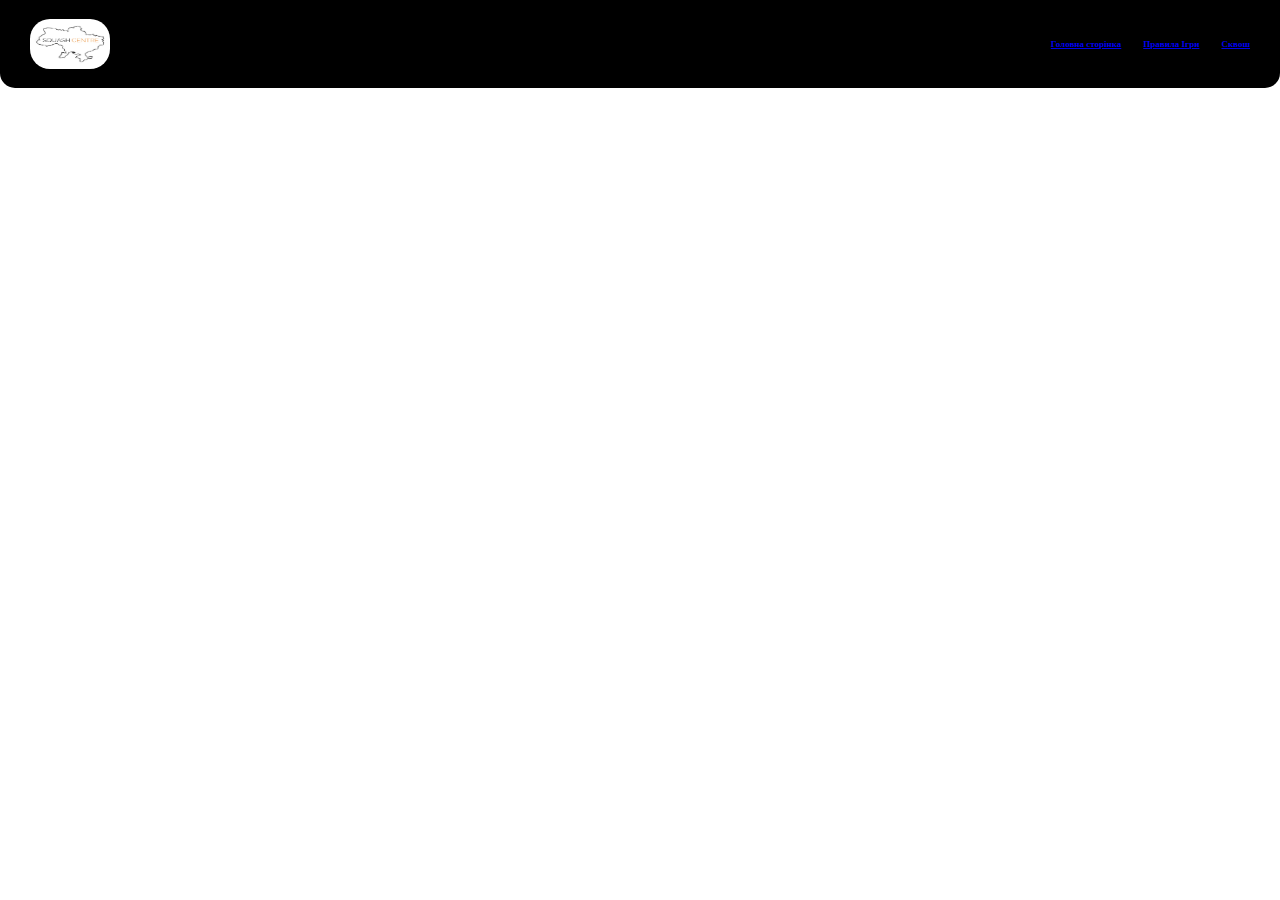
<file: index.html>
<!DOCTYPE html>
<html lang="en">
<head>
    <meta charset="UTF-8">
    <meta http-equiv="X-UA-Compatible" content="IE=edge">
    <meta name="viewport" content="width=device-width, initial-scale=1.0">
    <title>About Squash</title>
    <link rel="stylesheet" href="assets/css/trainer.css">
</head>
<body>
    <header>
     <img src="assets/img/logo.jpg" alt="">
    <nav>
        <ul class="menu">
            <li><a href="index.html">Головна сторінка</a></li>
            <li><a href="rules.html">Правила Ігри</a></li>
            <li><a href="squash.html">Сквош</a></li>
        </ul>
    </nav>
    </header>
    <main>

        <main class="division">
            <!-- <h1>Сквош - це ракетковий вид спорту в закритому приміщенні💪</h1>
            <p>Сквош це вид спорту який розвиває всі м’язи, а найголовніше приносить круті емоції)))</p>
            <div class="container">
            <div class="box">
                <h1>Історія Сквошу</h1>
                <p>Ще у Франції епохи Відродження діти розважалися, відбиваючи ракеткою м'яч від стін у вузьких провулках.До початку XX століття гра сквош стала популярною в різних школах, клубах і навіть на приватних кортах. А в 1907 р. Асоціація Tennis, Rackets & Fives зібрала засідання комітету, присвячене встановленню стандартів сквошу. Так із трьох видів спорту виник один, під назвою сквош. Лише у 1923 р. Королівський клуб автомобілістів знову зібрався для обговорення правил, і ще 5 років опісля була створена Асоціація сквошу, яка відповідала за стандарти сквошу у Великій Британії. Гра набула поширення в Америці та Канаді, а потім і в усьому світі.</p>
            </div>
        </div>
        <div class="container-2">
            <div class="box-2">
                <h1>Розвиток Сквошу</h1>
                <p>У світі співіснує кілька варіантів гри у сквош. В американському «Хардбол» гра ведеться набагато жорсткішим м'ячем на кортах іншого розміру. У той час як одиночні гри в Хардбол, вже непопулярні навіть у Північній Америці ), парні ігри в Хардбол проводять все ще досить активно. Існує парна версія сквошу: грають стандартним м'ячем, іноді на ширшому корті ладнюють процес виграшу очок, на відміну від свого молодшого американського побратима «ракетболу» (racquetball). На відміну від ракетболу м'яч повинен потрапити вище «тіна» і не може бути легко «погашений». У результаті, розіграші зазвичай тривають довше, ніж у ракетболі. Гра повністю змінилася після винаходу скляної задньої стіни, яка дозволила набагато більшій кількості глядачів спостерігати матчі. Суцільна скляна стіна, була розроблена для повністю прозорих кортів — в подальшому 'Золота рибка'. Більшість гравців у сквош надають перевагу партнерам порівнянних фізично, розумово і технічно, так як навіть невеличка різниця приведе до переважної перевазі у матчі. На сьогоднішній день не існує будь-якого міжнародного стандарту оцінки рівня гравців. Існує тільки поділ на професійних і непрофесійних гравців.</p>
            </div>
        </div>
        <img src="assets/img/rackets.jpg" alt="ракетки"> -->
        </main>
    </main>
</body>
</html>
</file>
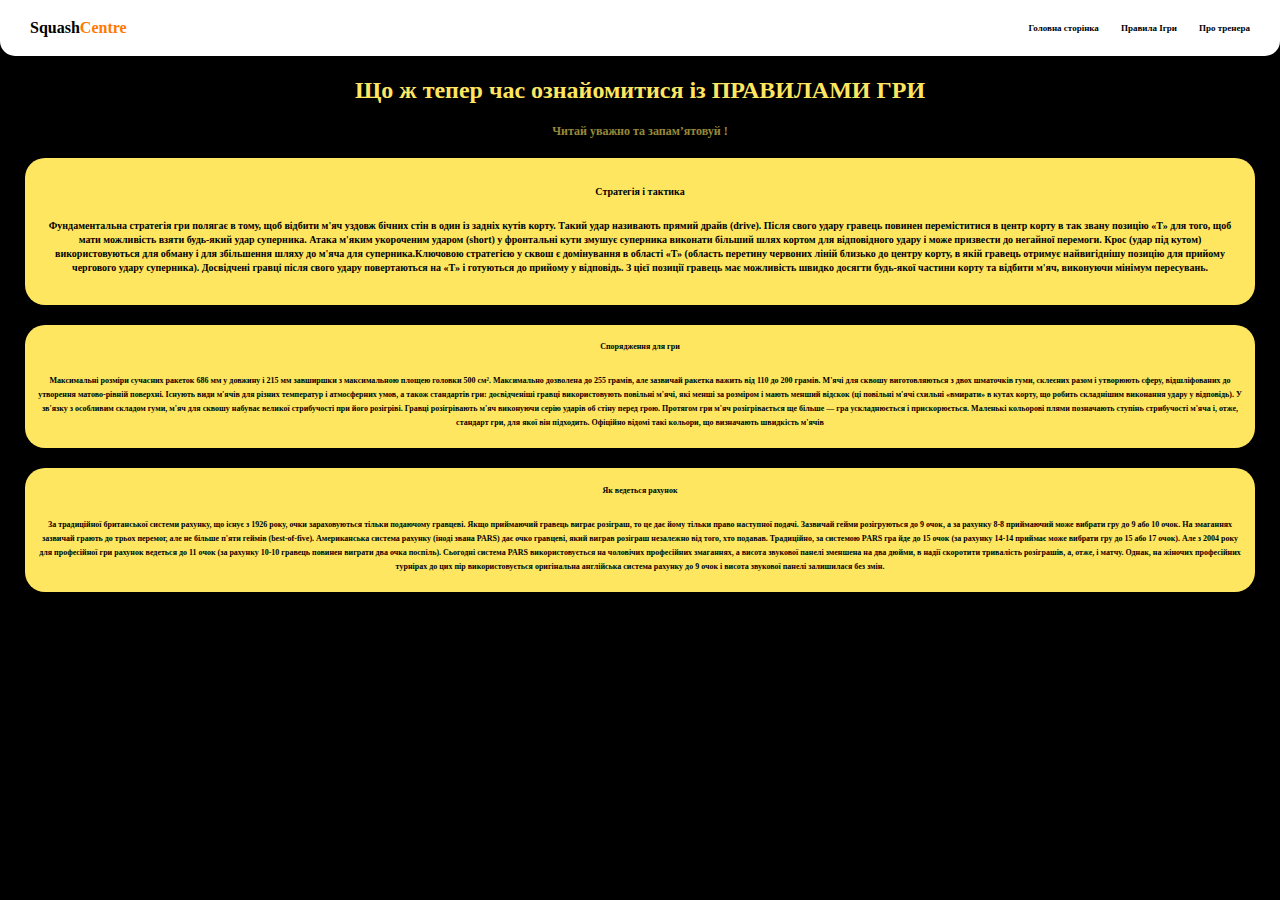
<file: rules.html>
<!DOCTYPE html>
<html lang="en">
<head>
    <meta charset="UTF-8">
    <meta http-equiv="X-UA-Compatible" content="IE=edge">
    <meta name="viewport" content="width=device-width, initial-scale=1.0">
    <title>About Squash</title>
    <link rel="stylesheet" href="assets/css/rules.css">
</head>
<body>
    <header>
     <a href="index.html" class="logo">Squash<span>Centre</span></a>
    <nav>
        <ul class="menu">
            <li><a href="index.html">Головна сторінка</a></li>
            <li><a href="rules.html">Правила Ігри</a></li>
            <li><a href="index.html">Про тренера</a></li>
        </ul>
    </nav>
    </header>
    <main>
        <main>
            <h1>Що ж тепер час ознайомитися із ПРАВИЛАМИ ГРИ</h1>
            <p>Читай уважно та запам’ятовуй !</p>
            <div class="container">
            <div class="box">
                <h1>Стратегія і тактика</h1>
                <p> Фундаментальна стратегія гри полягає в тому, щоб відбити м'яч уздовж бічних стін в один із задніх кутів корту. Такий удар називають прямий драйв (drive). Після свого удару гравець повинен переміститися в центр корту в так звану позицію «Т» для того, щоб мати можливість взяти будь-який удар суперника. Атака м'яким укороченим ударом (short) у фронтальні кути змушує суперника виконати більший шлях кортом для відповідного удару і може призвести до негайної перемоги. Крос (удар під кутом) використовуються для обману і для збільшення шляху до м'яча для суперника.Ключовою стратегією у сквош є домінування в області «Т» (область перетину червоних ліній близько до центру корту, в якій гравець отримує найвигіднішу позицію для прийому чергового удару суперника). Досвідчені гравці після свого удару повертаються на «Т» і готуються до прийому у відповідь. З цієї позиції гравець має можливість швидко досягти будь-якої частини корту та відбити м'яч, виконуючи мінімум пересувань.</p>
            </div>
        </div>
        <div class="container-2">
            <div class="box-2">
                <h1>Спорядження для гри</h1>
                <p>Максимальні розміри сучасних ракеток 686 мм у довжину і 215 мм завширшки з максимальною площею головки 500 см². Максимально дозволена до 255 грамів, але зазвичай ракетка важить від 110 до 200 грамів. М'ячі для сквошу виготовляються з двох шматочків гуми, склеєних разом і утворюють сферу, відшліфованих до утворення матово-рівній поверхні. Існують види м'ячів для різних температур і атмосферних умов, а також стандартів гри: досвідченіші гравці використовують повільні м'ячі, які менші за розміром і мають менший відскок (ці повільні м'ячі схильні «вмирати» в кутах корту, що робить складнішим виконання удару у відповідь). У зв'язку з особливим складом гуми, м'яч для сквошу набуває великої стрибучості при його розігріві. Гравці розігрівають м'яч виконуючи серію ударів об стіну перед грою. Протягом гри м'яч розігрівається ще більше — гра ускладнюється і прискорюється. Маленькі кольорові плями позначають ступінь стрибучості м'яча і, отже, стандарт гри, для якої він підходить. Офіційно відомі такі кольори, що визначають швидкість м'ячів</p>
            </div>
        </div>
        <div class="container-3">
            <div class="box-2">
                <h1>Як ведеться рахунок</h1>
                <p>За традиційної британської системи рахунку, що існує з 1926 року, очки зараховуються тільки подаючому гравцеві. Якщо приймаючий гравець виграє розіграш, то це дає йому тільки право наступної подачі. Зазвичай гейми розігруються до 9 очок, а за рахунку 8-8 приймаючий може вибрати гру до 9 або 10 очок. На змаганнях зазвичай грають до трьох перемог, але не більше п'яти геймів (best-of-five). Американська система рахунку (іноді звана PARS) дає очко гравцеві, який виграв розіграш незалежно від того, хто подавав. Традиційно, за системою PARS гра йде до 15 очок (за рахунку 14-14 приймає може вибрати гру до 15 або 17 очок). Але з 2004 року для професійної гри рахунок ведеться до 11 очок (за рахунку 10-10 гравець повинен виграти два очка поспіль). Сьогодні система PARS використовується на чоловічих професійних змаганнях, а висота звукової панелі зменшена на два дюйми, в надії скоротити тривалість розіграшів, а, отже, і матчу. Однак, на жіночих професійних турнірах до цих пір використовується оригінальна англійська система рахунку до 9 очок і висота звукової панелі залишилася без змін.</p>
            </div>
        </div>
        </main>
    </main>
</body>
</html>
</file>
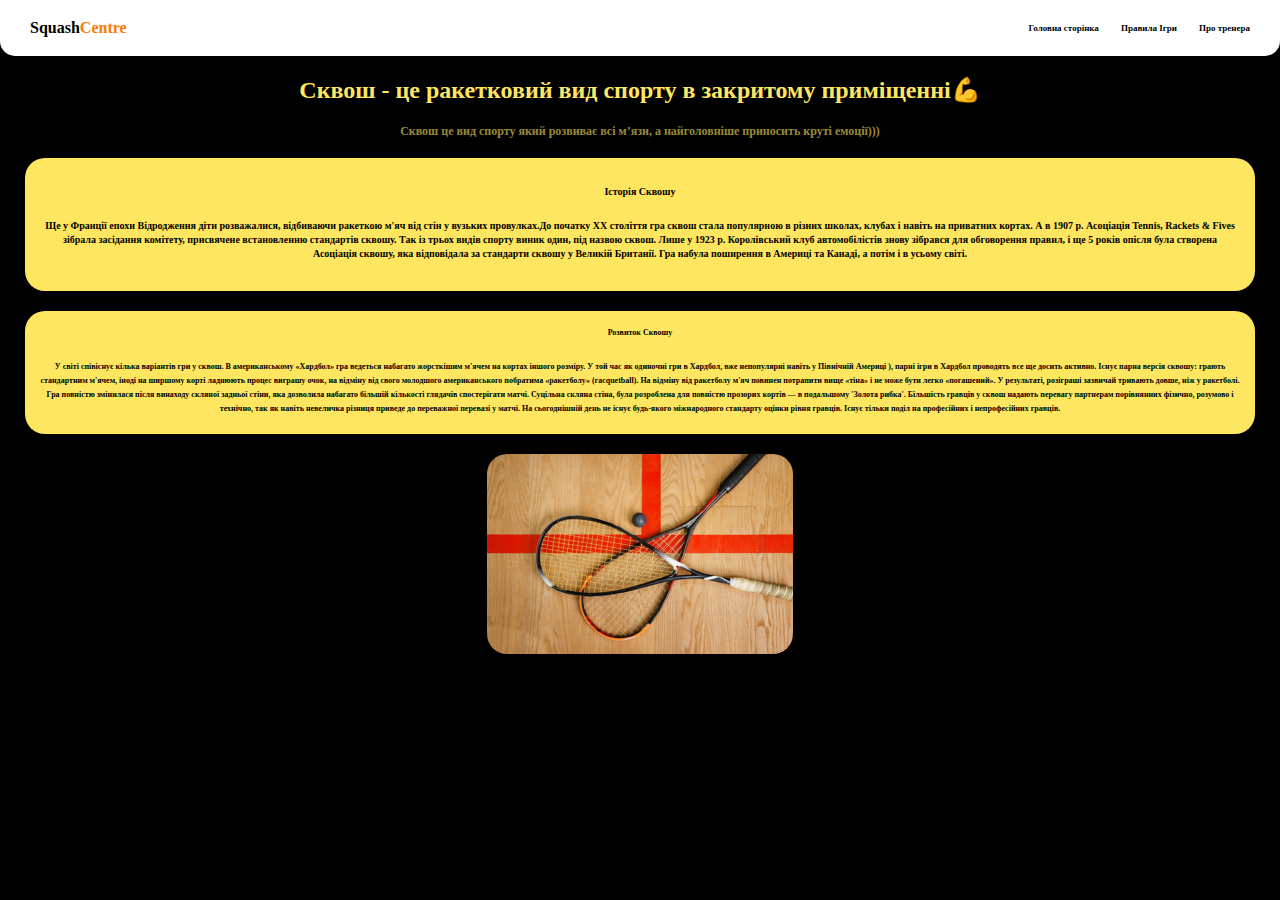
<file: squash.html>
<!DOCTYPE html>
<html lang="en">
<head>
    <meta charset="UTF-8">
    <meta http-equiv="X-UA-Compatible" content="IE=edge">
    <meta name="viewport" content="width=device-width, initial-scale=1.0">
    <title>About Squash</title>
    <link rel="stylesheet" href="assets/css/squash.css">
</head>
<body>
    <header>
     <a href="index.html" class="logo">Squash<span>Centre</span></a>
    <nav>
        <ul class="menu">
            <li><a href="index.html">Головна сторінка</a></li>
            <li><a href="rules.html">Правила Ігри</a></li>
            <li><a href="trainer.html">Про тренера</a></li>
        </ul>
    </nav>
    </header>
    <main>
        <main>
            <h1>Сквош - це ракетковий вид спорту в закритому приміщенні💪</h1>
            <p>Сквош це вид спорту який розвиває всі м’язи, а найголовніше приносить круті емоції)))</p>
            <div class="container">
            <div class="box">
                <h1>Історія Сквошу</h1>
                <p>Ще у Франції епохи Відродження діти розважалися, відбиваючи ракеткою м'яч від стін у вузьких провулках.До початку XX століття гра сквош стала популярною в різних школах, клубах і навіть на приватних кортах. А в 1907 р. Асоціація Tennis, Rackets & Fives зібрала засідання комітету, присвячене встановленню стандартів сквошу. Так із трьох видів спорту виник один, під назвою сквош. Лише у 1923 р. Королівський клуб автомобілістів знову зібрався для обговорення правил, і ще 5 років опісля була створена Асоціація сквошу, яка відповідала за стандарти сквошу у Великій Британії. Гра набула поширення в Америці та Канаді, а потім і в усьому світі.</p>
            </div>
        </div>
        <div class="container-2">
            <div class="box-2">
                <h1>Розвиток Сквошу</h1>
                <p>У світі співіснує кілька варіантів гри у сквош. В американському «Хардбол» гра ведеться набагато жорсткішим м'ячем на кортах іншого розміру. У той час як одиночні гри в Хардбол, вже непопулярні навіть у Північній Америці ), парні ігри в Хардбол проводять все ще досить активно. Існує парна версія сквошу: грають стандартним м'ячем, іноді на ширшому корті ладнюють процес виграшу очок, на відміну від свого молодшого американського побратима «ракетболу» (racquetball). На відміну від ракетболу м'яч повинен потрапити вище «тіна» і не може бути легко «погашений». У результаті, розіграші зазвичай тривають довше, ніж у ракетболі. Гра повністю змінилася після винаходу скляної задньої стіни, яка дозволила набагато більшій кількості глядачів спостерігати матчі. Суцільна скляна стіна, була розроблена для повністю прозорих кортів — в подальшому 'Золота рибка'. Більшість гравців у сквош надають перевагу партнерам порівнянних фізично, розумово і технічно, так як навіть невеличка різниця приведе до переважної перевазі у матчі. На сьогоднішній день не існує будь-якого міжнародного стандарту оцінки рівня гравців. Існує тільки поділ на професійних і непрофесійних гравців.</p>
            </div>
        </div>
        <img src="assets/img/rackets.jpg" alt="ракетки">
        </main>
    </main>
</body>
</html>
</file>
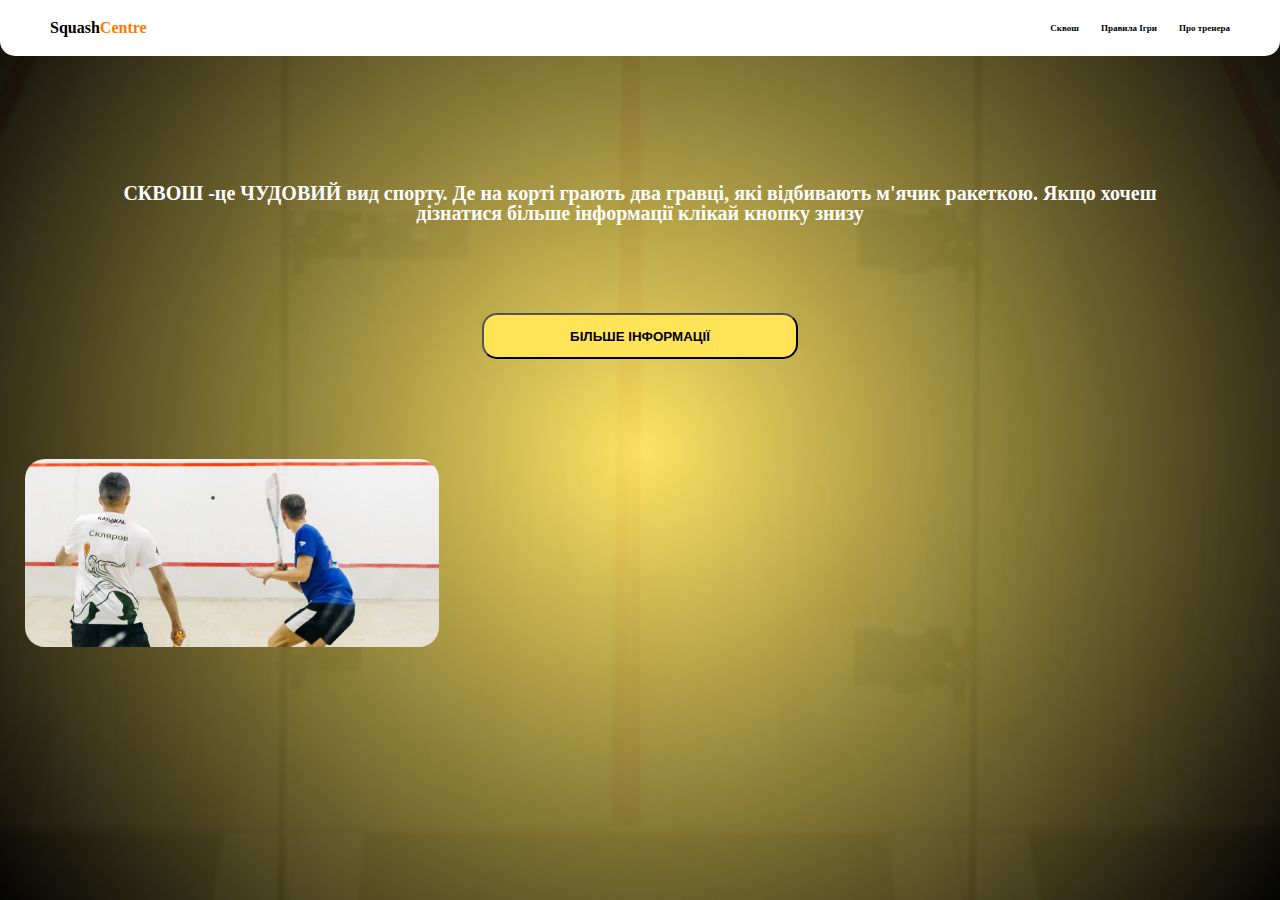
<file: trainer.html>
<!DOCTYPE html>
<html lang="en">
<head>
    <meta charset="UTF-8">
    <meta http-equiv="X-UA-Compatible" content="IE=edge">
    <meta name="viewport" content="width=device-width, initial-scale=1.0">
    <title>Main</title>
    <link rel="stylesheet" href="assets/css/style.css">
</head>
<body>
    <header>
     <a href="" class="logo">Squash<span>Centre</span></a>
    <nav>
        <ul class="menu">
            <li><a href="squash.html">Сквош</a></li>
            <li><a href="rules.html">Правила Ігри</a></li>
            <li><a href="trainer.html">Про тренера</a></li>
        </ul>
    </nav>
    </header>
    <main>
        <h1>СКВОШ -це ЧУДОВИЙ вид спорту. Де на корті грають два гравці,  які відбивають м'ячик ракеткою. Якщо хочеш дізнатися більше інформації клікай кнопку знизу</h1>
        <button><a href="squash.html"></a>БІЛЬШЕ ІНФОРМАЦІЇ</button>
        <img src="assets/img/squash-game.jpg" alt="сквош">
    </main>
</body>
</html>
</file>
<file: assets/css/trainer.css>
* {
    box-sizing: border-box;
}

body {
    margin: 0;
    background: #ffffff;
}

header {
    width: 100%;
    padding: 19px 30px;
    font-weight: 700;
    background: rgb(0, 0, 0);
    border-radius: 0px 0px 15px 15px;
    display: flex;
    justify-content: space-between;
    align-items: center;
    position: fixed;
    top: 0;
    left: 0;
    z-index: 9;
}

header img {
/*     color: rgb(255, 255, 255); */
    width: 80px;
    height: 50px;
}

.menu {
    list-style: none;
    padding: 0;
    margin: 0;
    display: flex;
    font-size: 9px;
}

.menu li:not(:last-child) {
    margin-right: 22px;
}

.logo {
    text-align: left;
}

.logo span {
    color: #FF7A00;   
}

main {
    padding-top: 30px;
    text-align: center;
    font-weight: 900;
    font-size: 12px;
    line-height: 29px;
    color: #FFE661;
}

.division p {
    padding-top: 5px;
    font-weight: 700;
    font-size: 12px;
    line-height: 10px;
    color: rgba(255, 230, 97, 0.6);
}

.container  {
    padding-left: 25px;
    padding-right: 25px;
    padding-top: 10px;
}

.box {
    font-weight: 900;
    padding: 20px;
    background: #ffe661;
    margin-bottom: 20px;
    border-radius: 20px;
}

.box h1 {
    margin-bottom: 15px;
    font-size: 10px;
    line-height: 14px;
    color: #000000;   
}

.box p {
    font-size: 10px;
    line-height: 14px;
    color: #000000;
}

.container-2  {
    padding-left: 25px;
    padding-right: 25px;
}

.box-2 {
    font-weight: 900;
    padding: 10px;
    background: #ffe661;
    margin-bottom: 20px;
    border-radius: 20px;
}

.box-2 h1 {
    margin-bottom: 15px;
    font-size: 8px;
    line-height: 14px;
    color: #000000;   
}

.box-2 p {
    font-size: 8px;
    line-height: 14px;
    color: #000000;
}

img {
    left: 51px;
    top: 644px;
    border-radius: 20px;
}
</file>
<file: assets/css/rules.css>
* {
    box-sizing: border-box;
}

body {
    margin: 0;
    background: #000000;
}

header {
    width: 100%;
    padding: 19px 30px;
    font-weight: 700;
    background: #fff;
    border-radius: 0px 0px 15px 15px;
    display: flex;
    justify-content: space-between;
    align-items: center;
    position: fixed;
    top: 0;
    left: 0;
    z-index: 9;
}

header a {
    text-decoration: none;
    color: #000;
    font-weight: 700;
}

.menu {
    list-style: none;
    padding: 0;
    margin: 0;
    display: flex;
    font-size: 9px;
}

.menu li:not(:last-child) {
    margin-right: 22px;
}

.logo {
    text-align: left;
}

.logo span {
    color: #FF7A00;   
}

main {
    padding-top: 30px;
    text-align: center;
    font-weight: 900;
    font-size: 12px;
    line-height: 29px;
    color: #FFE661;
}

main p {
    padding-top: 5px;
    font-weight: 700;
    font-size: 12px;
    line-height: 10px;
    color: rgba(255, 230, 97, 0.6);
}

.container  {
    padding-left: 25px;
    padding-right: 25px;
    padding-top: 10px;
}

.box {
    font-weight: 900;
    padding: 20px;
    background: #ffe661;
    margin-bottom: 20px;
    border-radius: 20px;
}

.box h1 {
    margin-bottom: 15px;
    font-size: 10px;
    line-height: 14px;
    color: #000000;   
}

.box p {
    font-size: 10px;
    line-height: 14px;
    color: #000000;
}

.container-2  {
    padding-left: 25px;
    padding-right: 25px;
}

.box-2 {
    font-weight: 900;
    padding: 10px;
    background: #ffe661;
    margin-bottom: 20px;
    border-radius: 20px;
}

.box-2 h1 {
    margin-bottom: 15px;
    font-size: 8px;
    line-height: 14px;
    color: #000000;   
}

.box-2 p {
    font-size: 8px;
    line-height: 14px;
    color: #000000;
}

img {
    left: 51px;
    top: 644px;
    border-radius: 20px;
}

.container-3  {
    padding-left: 25px;
    padding-right: 25px;
}
</file>
<file: assets/css/squash.css>
* {
    box-sizing: border-box;
}

body {
    margin: 0;
    background: #000000;
}

header {
    width: 100%;
    padding: 19px 30px;
    font-weight: 700;
    background: #fff;
    border-radius: 0px 0px 15px 15px;
    display: flex;
    justify-content: space-between;
    align-items: center;
    position: fixed;
    top: 0;
    left: 0;
    z-index: 9;
}

header a {
    text-decoration: none;
    color: #000;
    font-weight: 700;
}

.menu {
    list-style: none;
    padding: 0;
    margin: 0;
    display: flex;
    font-size: 9px;
}

.menu li:not(:last-child) {
    margin-right: 22px;
}

.logo {
    text-align: left;
}

.logo span {
    color: #FF7A00;   
}

main {
    padding-top: 30px;
    text-align: center;
    font-weight: 900;
    font-size: 12px;
    line-height: 29px;
    color: #FFE661;
}

main p {
    padding-top: 5px;
    font-weight: 700;
    font-size: 12px;
    line-height: 10px;
    color: rgba(255, 230, 97, 0.6);
}

.container  {
    padding-left: 25px;
    padding-right: 25px;
    padding-top: 10px;
}

.box {
    font-weight: 900;
    padding: 20px;
    background: #ffe661;
    margin-bottom: 20px;
    border-radius: 20px;
}

.box h1 {
    margin-bottom: 15px;
    font-size: 10px;
    line-height: 14px;
    color: #000000;   
}

.box p {
    font-size: 10px;
    line-height: 14px;
    color: #000000;
}

.container-2  {
    padding-left: 25px;
    padding-right: 25px;
}

.box-2 {
    font-weight: 900;
    padding: 10px;
    background: #ffe661;
    margin-bottom: 20px;
    border-radius: 20px;
}

.box-2 h1 {
    margin-bottom: 15px;
    font-size: 8px;
    line-height: 14px;
    color: #000000;   
}

.box-2 p {
    font-size: 8px;
    line-height: 14px;
    color: #000000;
}

img {
    left: 51px;
    top: 644px;
    border-radius: 20px;
}
</file>
<file: assets/css/style.css>
* {
    box-sizing: border-box;
}

body {
    margin: 0;
    background: #333 url(/assets/img/court.jpg) center bottom / cover;
    background-attachment: fixed;
    position: relative;
}

body::before {
    content: '';
    display: block;
    height: 100%;
    width: 100%;
    position: absolute;
    top: 0;
    left: 0;
    background: radial-gradient(circle, rgba(255,230,97, .95) 0%, rgba(0,0,0, .95) 100%); 
}

header {
    width: 100%;
    padding: 19px 50px;
    background: #fff;
    border-radius: 0px 0px 15px 15px;
    display: flex;
    justify-content: space-between;
    align-items: center;
    position: fixed;
    top: 0;
    left: 0;
    z-index: 9;
}

header a {
    text-decoration: none;
    color: #000;
    font-weight: 700;
}

.menu {
    list-style: none;
    padding: 0;
    margin: 0;
    display: flex;
    font-size: 9px;
}

.menu li:not(:last-child) {
    margin-right: 22px;
}

.logo {
    text-align: left;
}

.logo span {
    color: #FF7A00;   
}

main {
    position: relative;
    padding: 50px 25px;
    min-height: 100vh;
}

main h1 {
    color: rgb(255, 255, 255);
    font-weight: 700;
    font-size: 20px;
    line-height: 20px;
    text-align: center;
    padding-top: 120px;
    padding-left: 70px;
    padding-right: 70px; 
}    

button {
    display: block;
    margin-left: auto;
    margin-right: auto;
    margin-top: 90px;
    width: 316px;
    height: 46px;
    border-radius: 15px;
    font-weight: 700;
    background: #FFE458;
    color:black
}

img {
    margin-top: 100px;
    display: block;
    max-width: 100%;
    border-radius: 20px;
}
</file>
